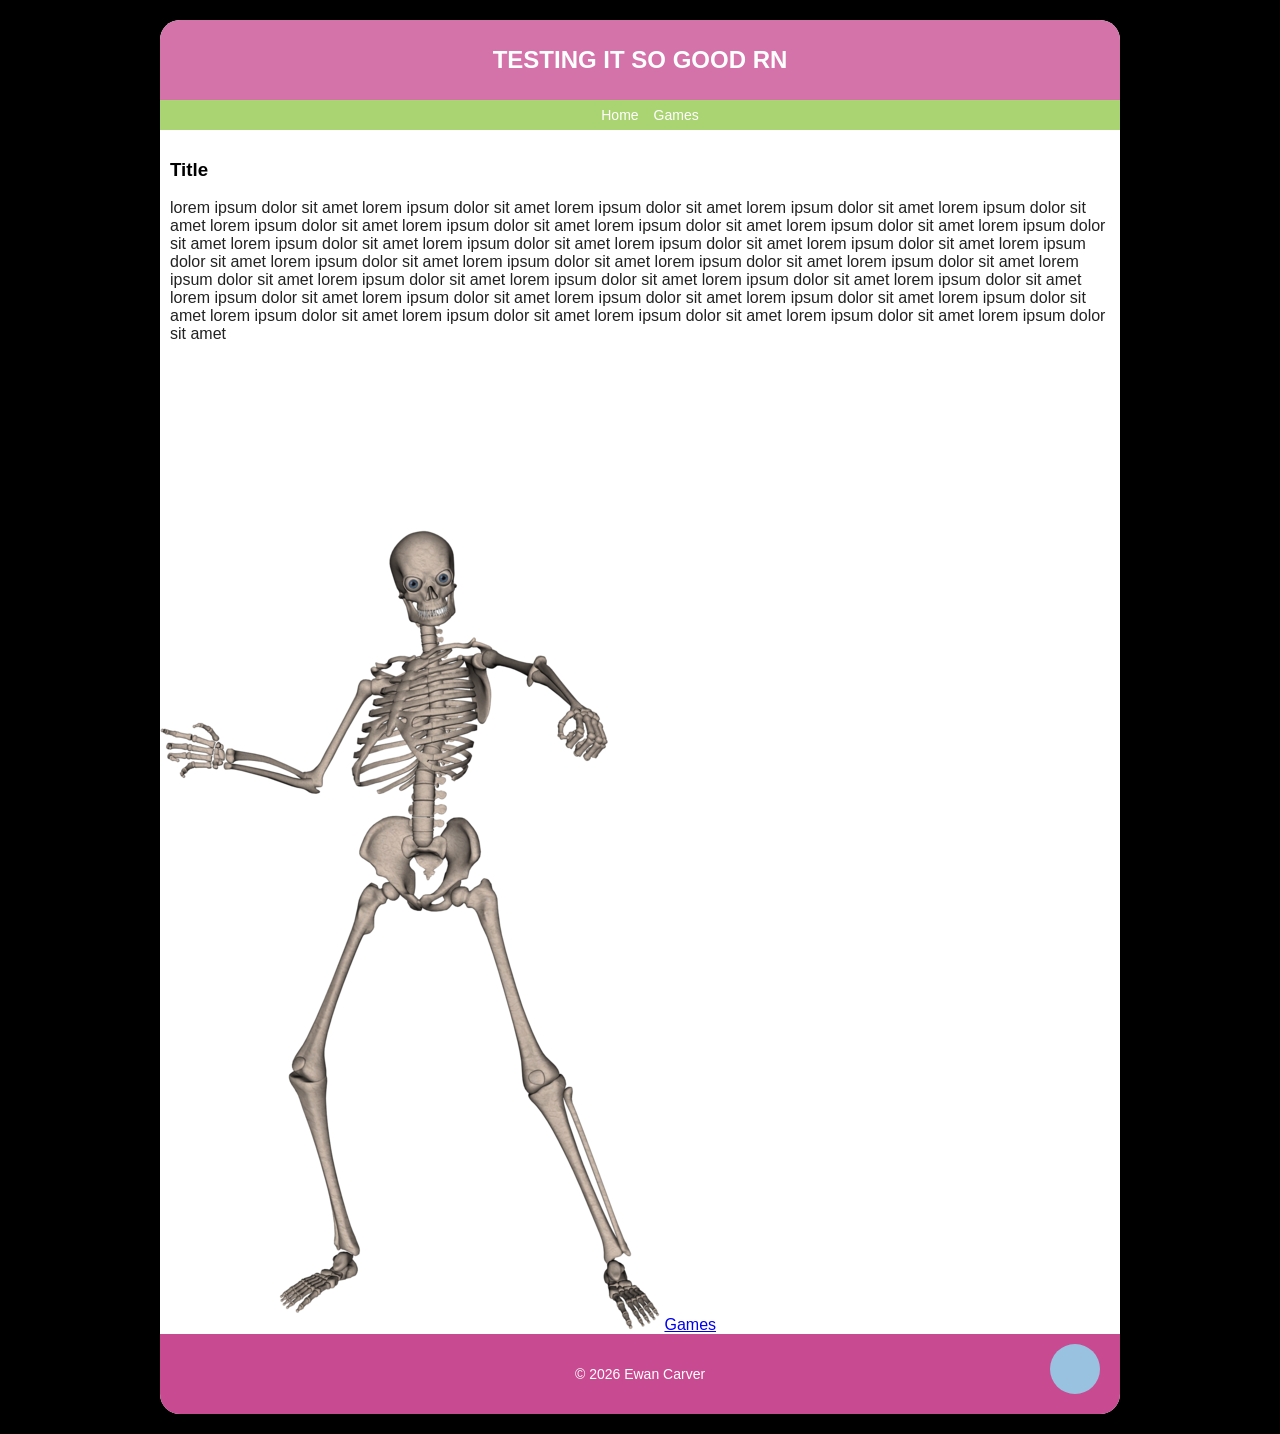
<file: index.html>
<!-- This is your PageVis webpage design. Edit the HTML below to customize. -->
    <!-- Generated by PageVis (https://kappter.github.io/PageVis/) -->
<!DOCTYPE html>
<html lang="en">
<head>
    <!-- Meta tags and styles for the page -->
    <meta charset="UTF-8">
    <meta name="viewport" content="width=device-width, initial-scale=1.0">
    <link rel="stylesheet" href="styles.css">
    <title>HTML / CSS TEST</title>
</head>
<body>
    <!-- Main container for your webpage -->
    <div class="page-container">
        <!-- <header> for site title or logo (edit the <h1> text) -->
        <header>
            <h1>TESTING IT SO GOOD RN</h1>
        </header>
        <!-- <nav> for navigation links (edit or add <a> tags) -->
        <nav>
            <a href="index.html">Home</a>
            <a href="games.html">Games</a>
        </nav>
        <!-- <main> for main content. Replace or add text, images, lists, etc. -->
        <main>
            <h3>Title</h3>
            <p>lorem ipsum dolor sit amet lorem ipsum dolor sit amet lorem ipsum dolor sit amet lorem ipsum dolor sit amet lorem ipsum dolor sit amet lorem ipsum dolor sit amet lorem ipsum dolor sit amet lorem ipsum dolor sit amet lorem ipsum dolor sit amet lorem ipsum dolor sit amet lorem ipsum dolor sit amet lorem ipsum dolor sit amet lorem ipsum dolor sit amet lorem ipsum dolor sit amet lorem ipsum dolor sit amet lorem ipsum dolor sit amet lorem ipsum dolor sit amet lorem ipsum dolor sit amet lorem ipsum dolor sit amet lorem ipsum dolor sit amet lorem ipsum dolor sit amet lorem ipsum dolor sit amet lorem ipsum dolor sit amet lorem ipsum dolor sit amet lorem ipsum dolor sit amet lorem ipsum dolor sit amet lorem ipsum dolor sit amet lorem ipsum dolor sit amet lorem ipsum dolor sit amet lorem ipsum dolor sit amet lorem ipsum dolor sit amet lorem ipsum dolor sit amet lorem ipsum dolor sit amet lorem ipsum dolor sit amet </p></main>
            <img src="jaun.png" alt="jaun's big day">
            <a href="games.html">Games</a>
        <!-- <footer> for copyright or contact info (edit the text) -->
        <footer>
            <p>© 2026 Ewan Carver</p>
        </footer>
        <!-- Accent: Decorative circle. Remove this <div>, change its shape (edit CSS), or add content (e.g., <a> or <img>) -->
        <div class="accent"></div>
    </div>
</body>
</html>
</file>
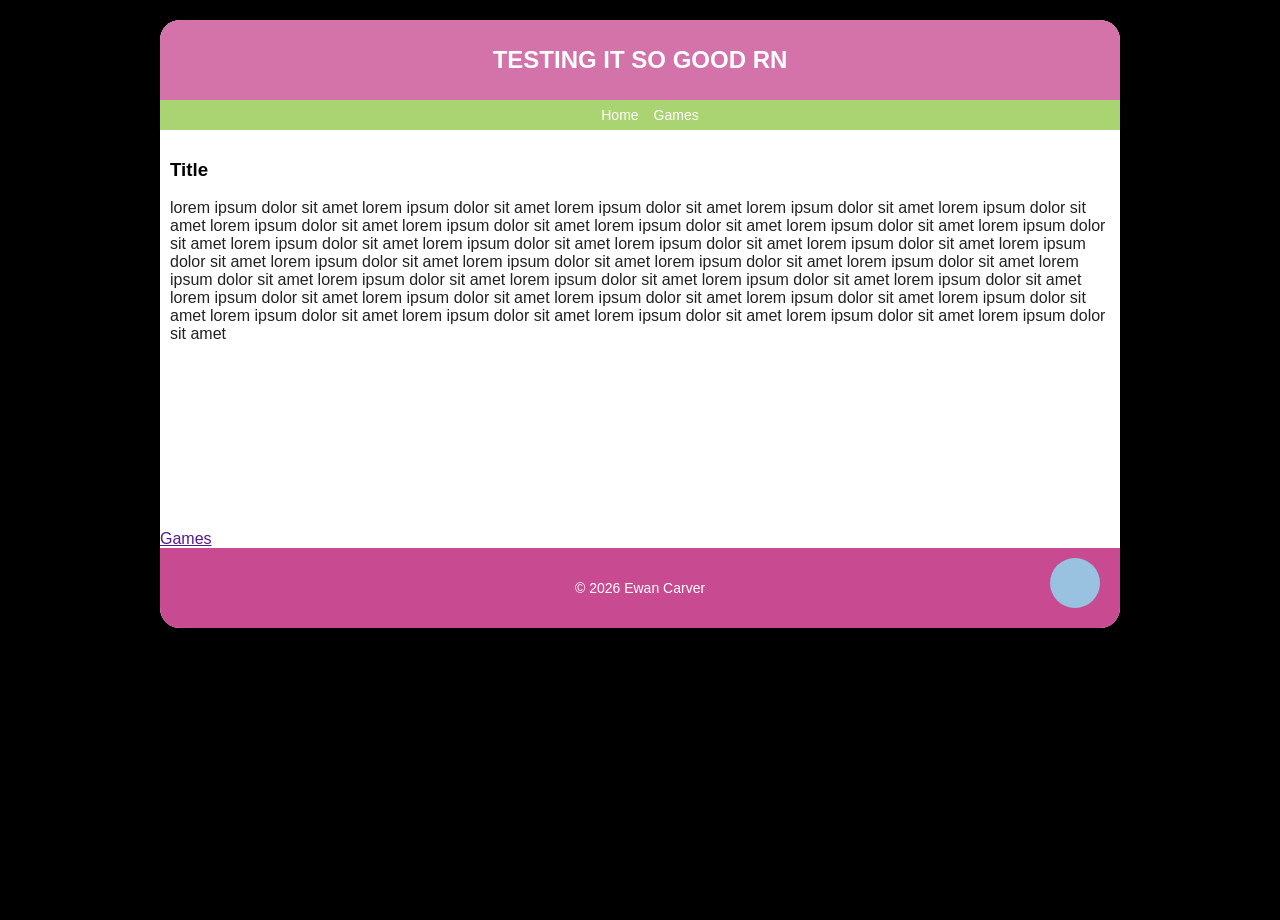
<file: games.html>
<!-- This is your PageVis webpage design. Edit the HTML below to customize. -->
    <!-- Generated by PageVis (https://kappter.github.io/PageVis/) -->
<!DOCTYPE html>
<html lang="en">
<head>
    <!-- Meta tags and styles for the page -->
    <meta charset="UTF-8">
    <meta name="viewport" content="width=device-width, initial-scale=1.0">
    <link rel="stylesheet" href="styles.css">
    <title>HTML / CSS TEST</title>
</head>
<body>
    <!-- Main container for your webpage -->
    <div class="page-container">
        <!-- <header> for site title or logo (edit the <h1> text) -->
        <header>
            <h1>TESTING IT SO GOOD RN</h1>
        </header>
        <!-- <nav> for navigation links (edit or add <a> tags) -->
        <nav>
            <a href="index.html">Home</a>
            <a href="games.html">Games</a>
        </nav>
        <!-- <main> for main content. Replace or add text, images, lists, etc. -->
        <main>
            <h3>Title</h3>
            <p>lorem ipsum dolor sit amet lorem ipsum dolor sit amet lorem ipsum dolor sit amet lorem ipsum dolor sit amet lorem ipsum dolor sit amet lorem ipsum dolor sit amet lorem ipsum dolor sit amet lorem ipsum dolor sit amet lorem ipsum dolor sit amet lorem ipsum dolor sit amet lorem ipsum dolor sit amet lorem ipsum dolor sit amet lorem ipsum dolor sit amet lorem ipsum dolor sit amet lorem ipsum dolor sit amet lorem ipsum dolor sit amet lorem ipsum dolor sit amet lorem ipsum dolor sit amet lorem ipsum dolor sit amet lorem ipsum dolor sit amet lorem ipsum dolor sit amet lorem ipsum dolor sit amet lorem ipsum dolor sit amet lorem ipsum dolor sit amet lorem ipsum dolor sit amet lorem ipsum dolor sit amet lorem ipsum dolor sit amet lorem ipsum dolor sit amet lorem ipsum dolor sit amet lorem ipsum dolor sit amet lorem ipsum dolor sit amet lorem ipsum dolor sit amet lorem ipsum dolor sit amet lorem ipsum dolor sit amet </p></main>
            <imp src="jaun.png" alt="jaun's big day">
            <a href="">Games</a>
        <!-- <footer> for copyright or contact info (edit the text) -->
        <footer>
            <p>© 2026 Ewan Carver</p>
        </footer>
        <!-- Accent: Decorative circle. Remove this <div>, change its shape (edit CSS), or add content (e.g., <a> or <img>) -->
        <div class="accent"></div>
    </div>
</body>
</html>
</file>
<file: styles.css>
/* Styles for your PageVis design. Edit to change colors, sizes, etc. */
    /* Generated by PageVis (https://kappter.github.io/PageVis/) */
    body {
      /* Sets the page background and layout */
      font-family: 'Inter', Arial, sans-serif;
      background-color: rgb(0, 0, 0);
      margin: 0;
      padding: 10px 0;
      display: flex;
      flex-direction: column;
      min-height: 100vh;
    }
    .page-container {
      /* Main container for all sections */
      background-color: #ffffff;
      border-radius: 20px;
      box-shadow: 0 4px 8px rgba(0, 0, 0, 0.2);
      overflow: hidden;
      position: relative;
      margin: 10px auto;
      width: 960px; height: auto;
      
    }
    header {
      /* Styles the header section */
      height: 20%;
      min-height: 80px;
      background-color: rgb(212, 114, 170);
      display: flex;
      align-items: center;
      justify-content: center;
    }
    header h1 {
      /* Styles the header title */
      font-size: 24px;
      color: #fff;
      margin: 0;
      text-align: center;
    }
    nav {
      /* Styles the navigation bar */
      height: 30px;
      width: 100%;
      background-color: rgb(170, 212, 114);
      display: flex;
      align-items: center;
      justify-content: center;
      gap: 15px;
      padding: 0 10px;
    }
    nav a {
      /* Styles navigation links */
      color: #fff;
      text-decoration: none;
      font-size: 14px;
    }
    nav a:hover {
      /* Hover effect for navigation links */
      text-decoration: underline;
    }
    main {
      /* Styles the main content area */
      height: auto;
      min-height: 400px;
      background-color: rgb(255, 255, 255);
      padding: 10px;
      box-sizing: border-box;
    }
    main p, main h2, main ul {
      /* Styles content text and lists */
      margin: 0 0 10px 0;
      font-size: 16px;
      color: #222;
    }
    main img {
      /* Styles content images */
      max-width: 100%;
      height: auto;
      display: block;
    }
    main ul {
      /* Styles content lists */
      padding-left: 20px;
    }
    footer {
      /* Styles the footer section */
      height: 20%;
      min-height: 80px;
      background-color: rgb(200, 75, 146);
      display: flex;
      align-items: center;
      justify-content: center;
    }
    footer p {
      /* Styles footer text */
      margin: 0;
      font-size: 14px;
      color: #fff;
    }
    .accent {
      /* Accent: Decorative circle. Edit size, shape, or position here */
      position: absolute;
      width: 50px;
      height: 50px;
      border-radius: 50%;
      bottom: 20px;
      right: 20px;
      background-color: rgb(153, 194, 224);
      display: flex;
      align-items: center;
      justify-content: center;
    }
    .accent a {
      /* Styles back-to-top link (if enabled) */
      color: #fff;
      text-decoration: none;
      font-size: 24px;
    }
    .accent a:hover {
      /* Hover effect for back-to-top link */
      text-decoration: underline;
    }
</file>
